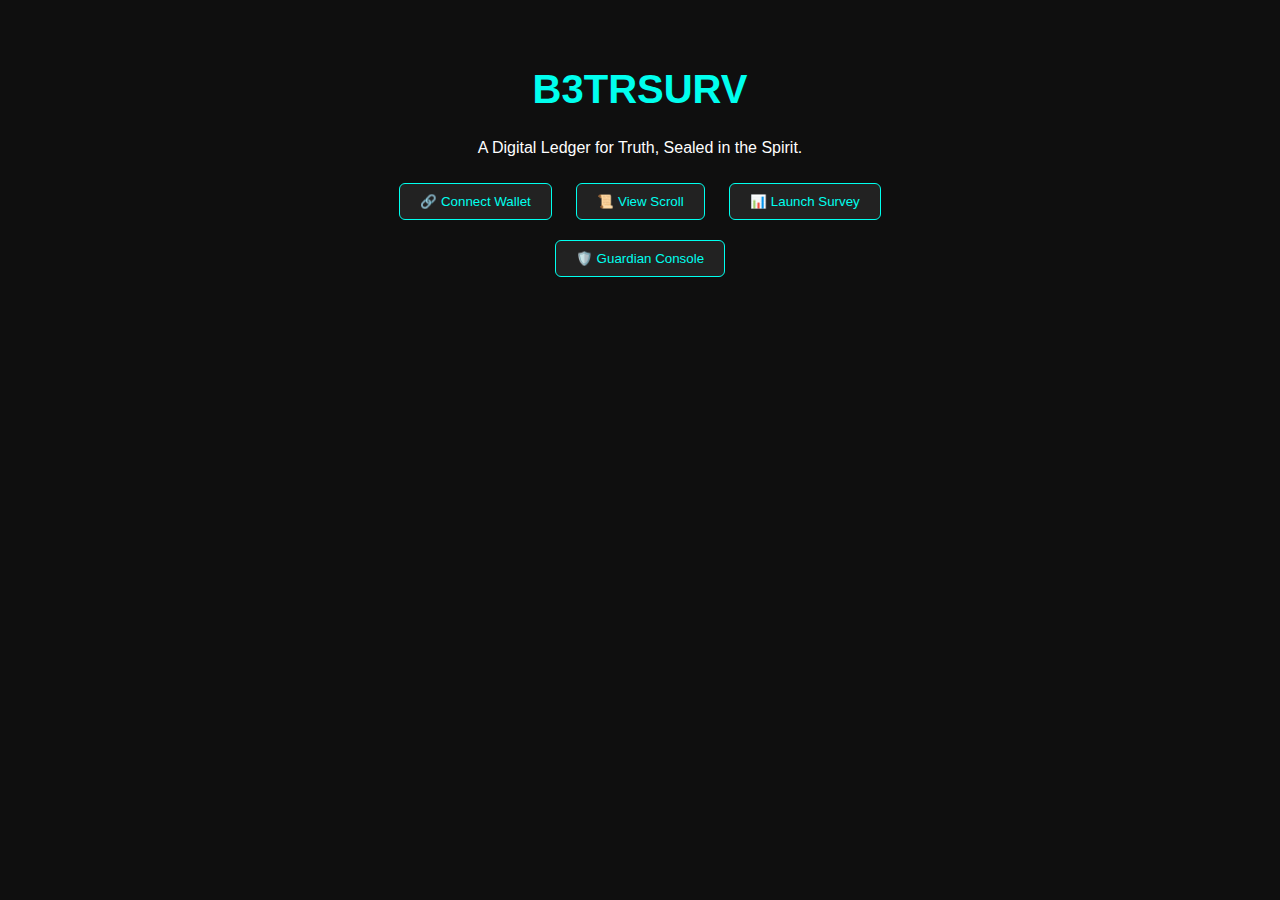
<file: index.html>
<!DOCTYPE html>
<html lang="en">
<head>
  <meta charset="UTF-8" />
  <meta name="viewport" content="width=device-width, initial-scale=1.0"/>
  <title>B3TRSURV - The Scroll of Truth</title>
  
  <!-- Styles -->
  <link rel="stylesheet" href="style.css" />

  <!-- PWA Manifest & Theme -->
  <link rel="manifest" href="manifest.json" />
  <meta name="theme-color" content="#000000" />
</head>
<body>
  <div class="container">
    <h1>B3TRSURV</h1>
    <p>A Digital Ledger for Truth, Sealed in the Spirit.</p>

    <div class="buttons">
      <button onclick="window.location.href='wallet.html'">🔗 Connect Wallet</button>
      <button onclick="window.location.href='scroll.html'">📜 View Scroll</button>
      <button onclick="window.location.href='survey.html'">📊 Launch Survey</button>
      <button onclick="window.location.href='guardian.html'">🛡️ Guardian Console</button>
    </div>

    <div id="output"></div>
  </div>

  <script src="script.js"></script>
</body>
</html>
</file>
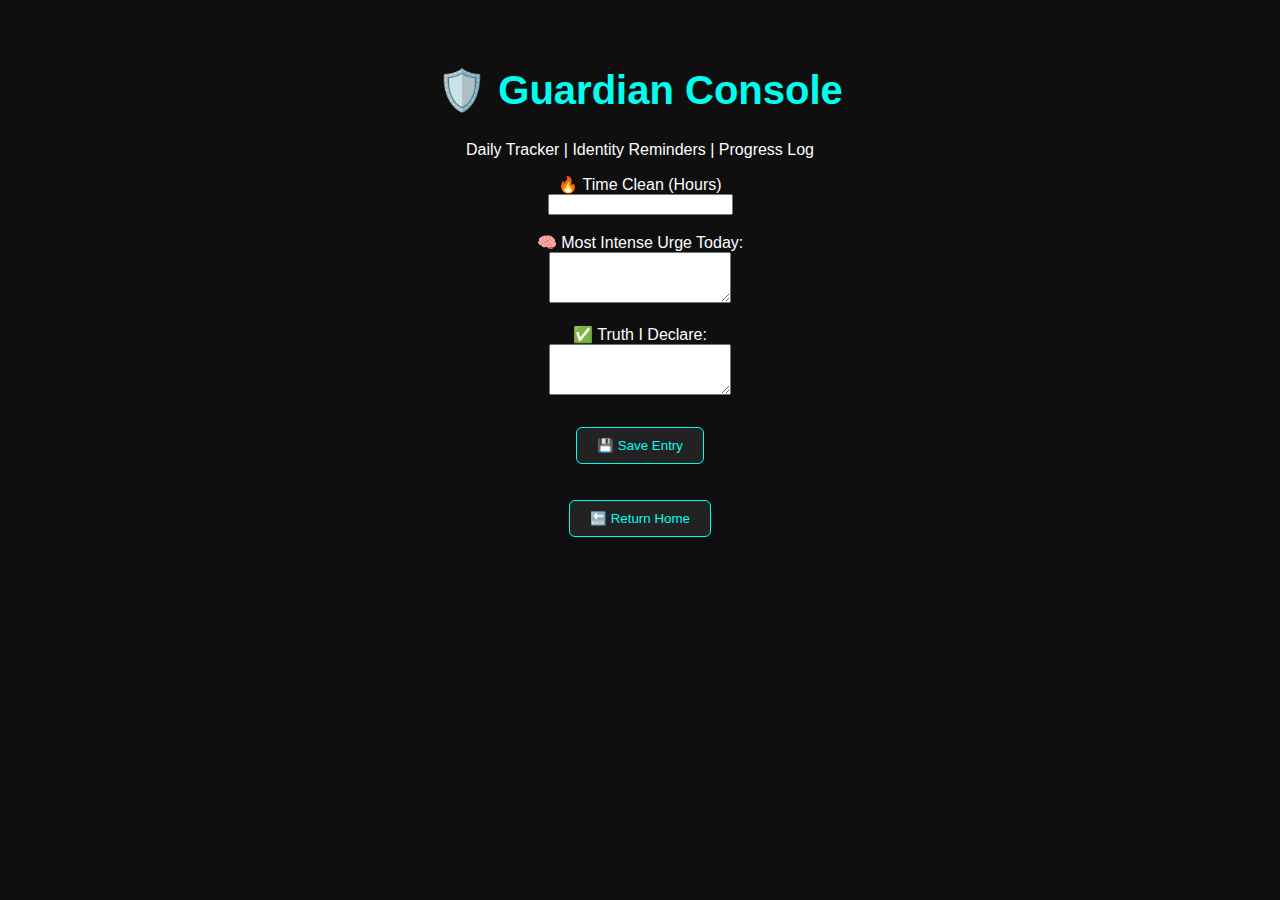
<file: guardian.html>
<!DOCTYPE html>
<html lang="en">
<head>
  <meta charset="UTF-8">
  <title>The Guardian | B3TRSURV</title>
  <link rel="stylesheet" href="style.css">
</head>
<body>
  <div class="container">
    <h1>🛡️ Guardian Console</h1>
    <p>Daily Tracker | Identity Reminders | Progress Log</p>

    <form onsubmit="saveEntry(event)">
      <label>🔥 Time Clean (Hours)</label><br>
      <input type="text" id="cleanTime" /><br><br>

      <label>🧠 Most Intense Urge Today:</label><br>
      <textarea id="urgeText" rows="3"></textarea><br><br>

      <label>✅ Truth I Declare:</label><br>
      <textarea id="truthText" rows="3"></textarea><br><br>

      <button type="submit">💾 Save Entry</button>
    </form>

    <p id="saveMsg"></p>
    <button onclick="window.location.href='index.html'">🔙 Return Home</button>
  </div>

  <script>
    function saveEntry(event) {
      event.preventDefault();
      document.getElementById('saveMsg').innerText = "✅ Entry saved to memory (temporary only)";
      document.getElementById('cleanTime').value = '';
      document.getElementById('urgeText').value = '';
      document.getElementById('truthText').value = '';
    }
  </script>
</body>
</html>
</file>
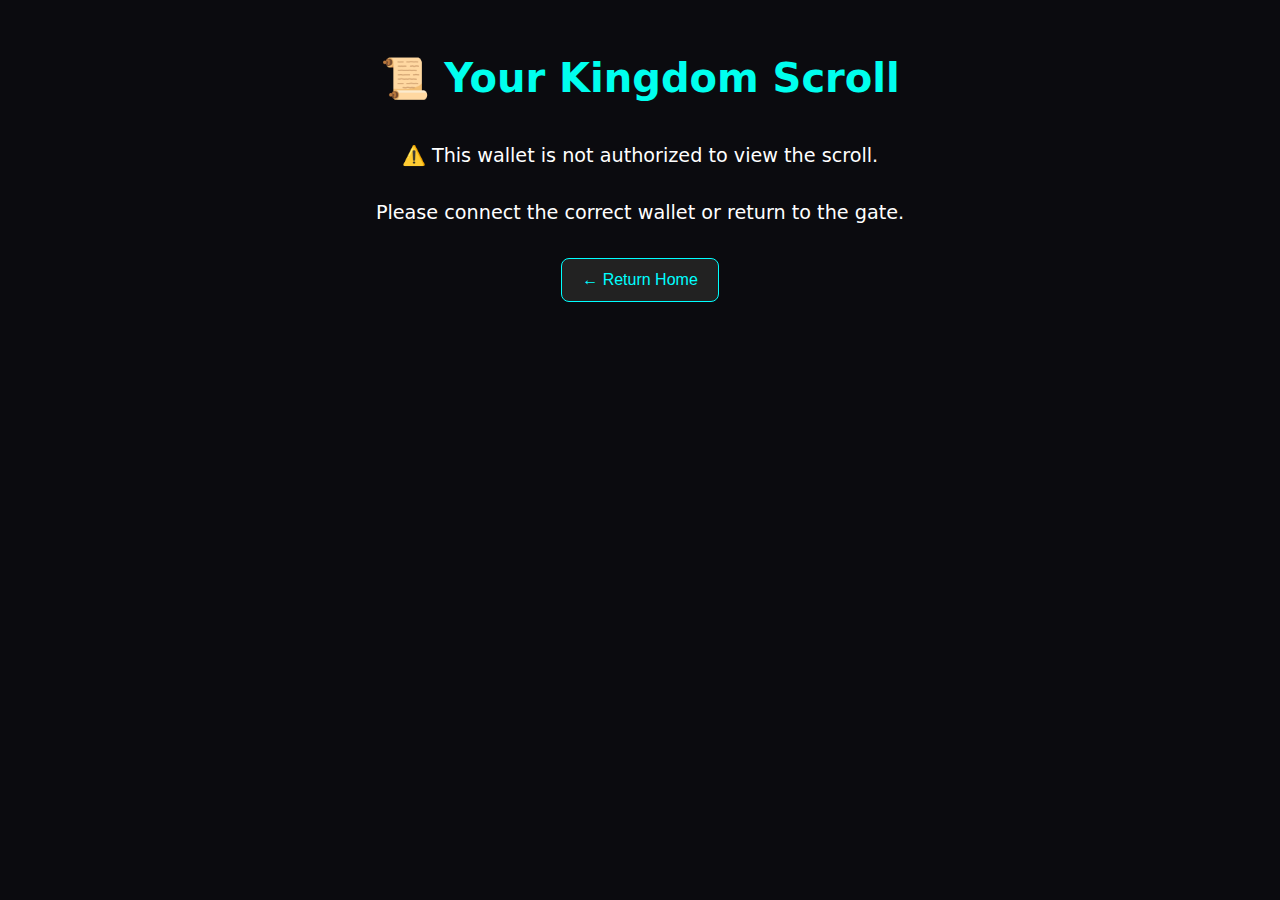
<file: scroll.html>
<!DOCTYPE html>
<html lang="en">
<head>
  <meta charset="UTF-8">
  <meta name="viewport" content="width=device-width, initial-scale=1">
  <title>Your Kingdom Scroll</title>
  <link rel="stylesheet" href="style.css">
  <style>
    body {
      background-color: #0b0b0f;
      color: #fff;
      font-family: system-ui, sans-serif;
      text-align: center;
      padding: 20px;
    }
    .scroll-container {
      margin-top: 40px;
    }
    img {
      width: 300px;
      border-radius: 20px;
      box-shadow: 0 0 30px rgba(0, 255, 200, 0.4);
    }
    .message {
      margin-top: 20px;
      font-size: 1.2rem;
      line-height: 1.5;
    }
    .button {
      margin-top: 30px;
      padding: 12px 20px;
      font-size: 1rem;
      background-color: #222;
      border: 1px solid #0ff;
      color: #0ff;
      border-radius: 8px;
      cursor: pointer;
    }
  </style>
</head>
<body>
  <h1>📜 Your Kingdom Scroll</h1>

  <div class="scroll-container" id="scrollContent">
    <p class="message">Verifying wallet ownership...</p>
  </div>

  <button class="button" onclick="window.location.href='index.html'">← Return Home</button>

  <script>
    const savedWallet = localStorage.getItem('algorandWallet');
    const authorizedWallet = "RLQGMQYFP4MXWOEHBF5JITBRXSXPKEXVWFQLFYHCQ7LGZK7M6I3UYFKF2U";

    const contentDiv = document.getElementById('scrollContent');

    if (savedWallet === authorizedWallet) {
      contentDiv.innerHTML = `
        <img src="https://ipfs.io/ipfs/QmYScrollImageHashRealapse" alt="Kingdom Scroll Image">
        <div class="message">
          ✅ Wallet Verified<br><br>
          Welcome, scroll-bearer. You are authorized to access divine truth.<br>
          The scroll is now yours, Realapse.
        </div>
      `;
    } else {
      contentDiv.innerHTML = `
        <div class="message">
          ⚠️ This wallet is not authorized to view the scroll.<br><br>
          Please connect the correct wallet or return to the gate.
        </div>
      `;
    }
  </script>
</body>
</html>
</file>
<file: style.css>
body {
  font-family: 'Segoe UI', sans-serif;
  background: #0f0f0f;
  color: #fefefe;
  text-align: center;
  padding: 2rem;
}

.container {
  max-width: 600px;
  margin: auto;
}

h1 {
  font-size: 2.5rem;
  color: #00ffee;
}

button {
  background: #222;
  color: #00ffee;
  border: 1px solid #00ffee;
  padding: 10px 20px;
  margin: 10px;
  border-radius: 6px;
  cursor: pointer;
}

button:hover {
  background: #00ffee;
  color: #111;
}
</file>
